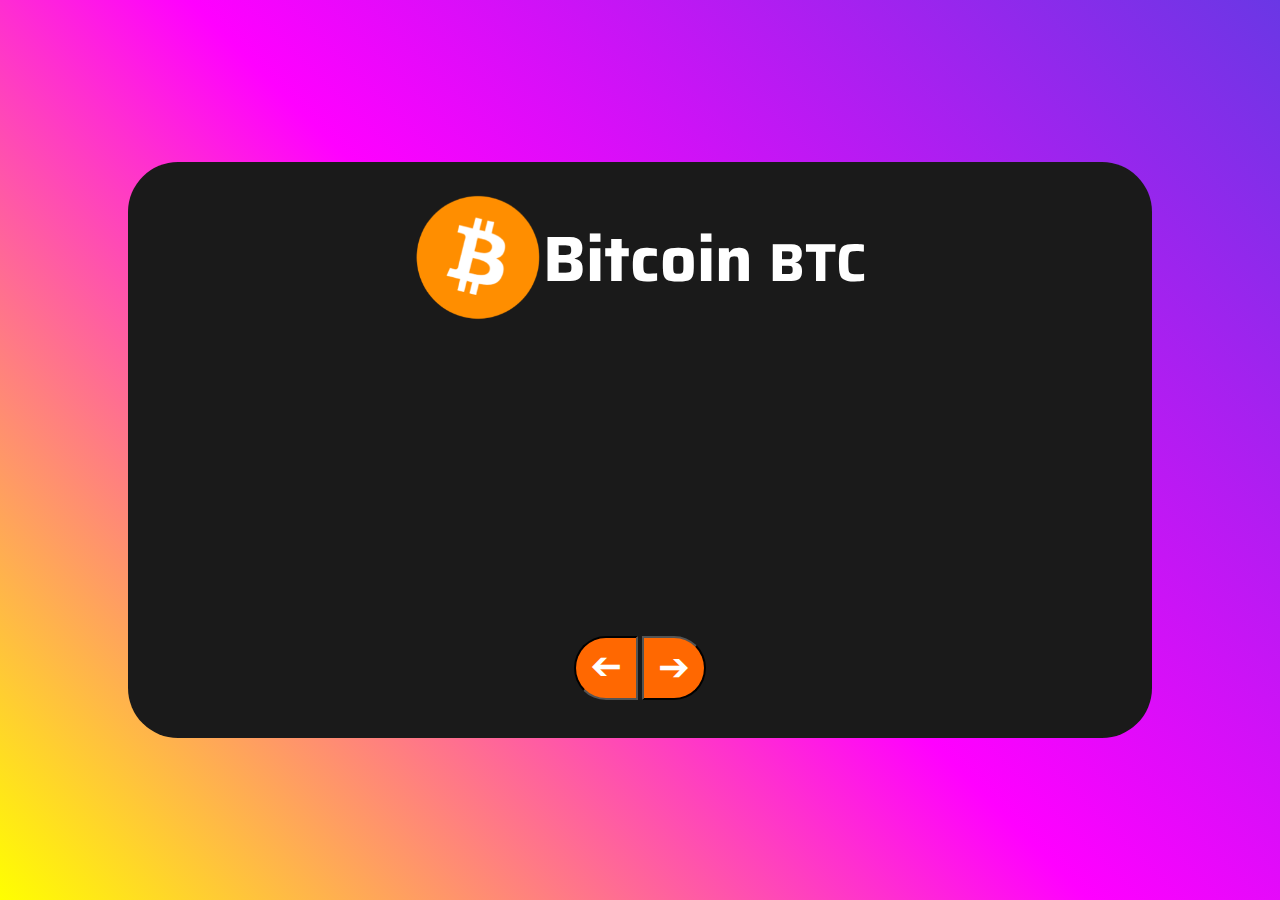
<file: index.html>
<!DOCTYPE html>
<html lang="en">
<head>
    <meta charset="UTF-8">
    <meta http-equiv="X-UA-Compatible" content="IE=edge">
    <meta name="viewport" content="width=device-width, initial-scale=1.0">
    <link href="https://fonts.googleapis.com/css2?family=Rubik:wght@300;400&family=Saira:wght@300&display=swap" rel="stylesheet">
    <link rel="stylesheet" href="styles.css">
    <title>Part 1</title>
</head>
<body>
    <main>        
        <div class="panel">
            <div class="panel__container">
                <img class="panel__img" src="./assets/bitcoin.png" alt="">
                <h1 class="panel__title">Bitcoin <small>BTC</small></h1>
             </div>
            <div id="carousel" class="container"> 
                <h2 class="container__h2"></h2>
                <span class="container__span"></span> 
                <p class="container__p"></p>
                <div class="container__group" >         
                    <button id="left" class="container__button container__button--left">&#10132;</button>
                    <button id="right" class="container__button">&#10132;</button>
                </div>
            </div>
        </div>
    </main>
    <script src="Part1.js"></script>
</body>
</html>
</file>
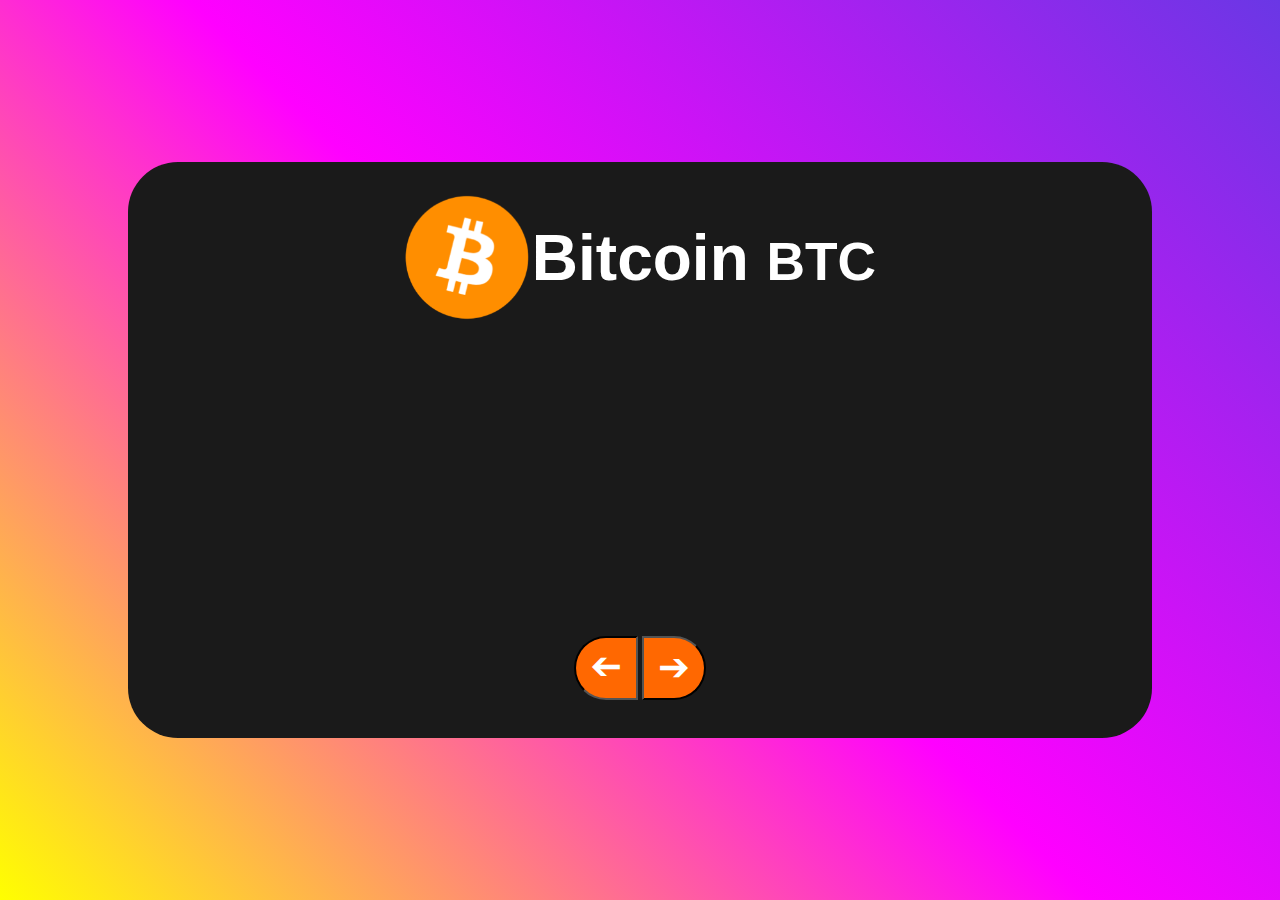
<file: Part1.html>
<!DOCTYPE html>
<html lang="en">
<head>
    <meta charset="UTF-8">
    <meta http-equiv="X-UA-Compatible" content="IE=edge">
    <meta name="viewport" content="width=device-width, initial-scale=1.0">
    <link rel="stylesheet" href="styles.css">
    <title>Part 1</title>
</head>
<body>
    <main>        
        <div class="panel">
            <div class="panel__container">
                <img class="panel__img" src="./assets/bitcoin.png" alt="">
                <h1 class="panel__title">Bitcoin <small>BTC</small></h1>
             </div>
            <div id="carousel" class="container"> 
                <h2 class="container__h2"></h2>
                <span class="container__span"></span> 
                <p class="container__p"></p>
                <div class="container__group" >         
                    <button id="left" class="container__button container__button--left">&#10132;</button>
                    <button id="right" class="container__button">&#10132;</button>
                </div>
            </div>
        </div>
    </main>
    <script src="Part1.js"></script>
</body>
</html>
</file>
<file: styles.css>
/* @import url("https://use.typekit.net/rsw3bla.css");
@import url("http://fonts.cdnfonts.com/css/saira"); */
* {
  -webkit-box-sizing: border-box;
          box-sizing: border-box;
  margin: 0;
  padding: 0;
}

body {
  background: linear-gradient(45deg, yellow, magenta, #6a37e5);
}

main {
  display: -webkit-box;
  display: -ms-flexbox;
  display: flex;
  -webkit-box-pack: center;
      -ms-flex-pack: center;
          justify-content: center;
  -webkit-box-align: center;
      -ms-flex-align: center;
          align-items: center;
  -webkit-box-orient: horizontal;
  -webkit-box-direction: normal;
      -ms-flex-direction: row;
          flex-direction: row;
  height: 100vh;
  width: 100vw;
}

.container {
  display: -webkit-box;
  display: -ms-flexbox;
  display: flex;
  -webkit-box-pack: justify;
      -ms-flex-pack: justify;
          justify-content: space-between;
  -webkit-box-align: center;
      -ms-flex-align: center;
          align-items: center;
  -webkit-box-orient: vertical;
  -webkit-box-direction: normal;
      -ms-flex-direction: column;
          flex-direction: column;
  width: 80vw;
  height: 30vw;
  border-radius: 50px;
  background-color: rgba(255, 255, 255, 0);
}
.container__button {
  color: white;
  background-color: #ff6801;
  font-size: 3vw;
  line-height: 1vw;
  border-radius: 0 50px 50px 0;
  width: 5vw;
  height: 5vw;
}
.container__button--left {
  -webkit-transform: rotate(180deg);
          transform: rotate(180deg);
}
.container__button:hover {
  background-color: #6a37e5;
}
.container__button:focus {
  background-color: #6a37e5;
}
.container__button:active {
  background-color: #0d49f5;
}
.container__group {
  padding-bottom: 3vw;
}
.container__h2 {
  font-family: "Saira", sans-serif;
  font-size: 15vw;
  color: white;
  line-height: 10vw;
}
.container__p {
  font-family: "Saira", sans-serif;
  font-size: 3vw;
  color: white;
}
.container__span {
  font-family: "Saira", sans-serif;
  font-size: 5vw;
  color: white;
}

.panel {
  display: -webkit-box;
  display: -ms-flexbox;
  display: flex;
  -webkit-box-pack: center;
      -ms-flex-pack: center;
          justify-content: center;
  -webkit-box-align: center;
      -ms-flex-align: center;
          align-items: center;
  -webkit-box-orient: vertical;
  -webkit-box-direction: normal;
      -ms-flex-direction: column;
          flex-direction: column;
  width: rgba(255, 255, 255, 0);
  height: 45vw;
  border-radius: 50px;
  background-color: #1a1a1a;
  background-color: #1a1a1a;
}
.panel__container {
  display: -webkit-box;
  display: -ms-flexbox;
  display: flex;
  -webkit-box-pack: center;
      -ms-flex-pack: center;
          justify-content: center;
  -webkit-box-align: center;
      -ms-flex-align: center;
          align-items: center;
  -webkit-box-orient: horizontal;
  -webkit-box-direction: normal;
      -ms-flex-direction: row;
          flex-direction: row;
  height: 15vw;
}
.panel__img {
  display: inline;
  height: 10vw;
}
.panel__title {
  display: inline;
  margin: 0;
  font-family: "Saira", sans-serif;
  font-size: 5vw;
  color: white;
}
</file>
